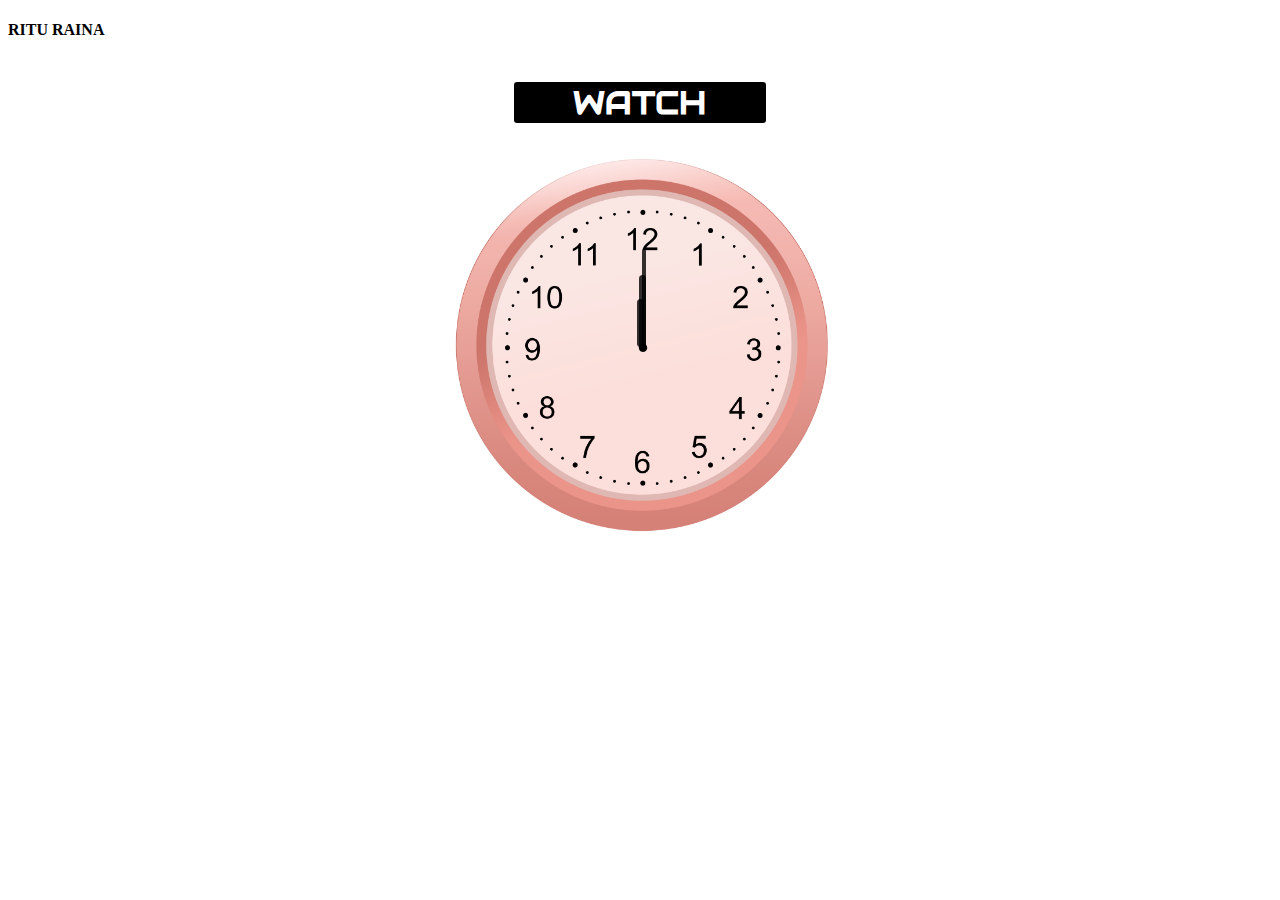
<file: index.html>
<!DOCTYPE html>
<html lang="en">
<head>
  <meta charset="UTF-8">
  <meta http-equiv="X-UA-Compatible" content="IE=edge">
  <meta name="viewport" content="width=device-width, initial-scale=1.0">
  <link rel="stylesheet" href="watch.css">
  <link rel="stylesheet" href="https://fonts.googleapis.com/css?family=Audiowide">
  <script src="watch.js"></script>
  <title>Watch</title>
  
</head>
<body>
  <header class="header">
    
    <nav class="navbar">     
         <h4>RITU RAINA</h4>    
      </div>
    </nav>
    <div class="clock">
      <h1 class="main_heading"> WATCH </h1>
      <div id="clockContainer">
        <div id="hour"></div>
        <div id="minute"></div>
        <div id="sec"></div>
    </div>
       
    </div>
    
 
</body>
</html>
</file>
<file: watch.css>
.main_heading{
    text-align: center;
    font-family: cursive;
    font-family: "Audiowide", sans-serif;
    background-color: black;
    color: white;
    width: 20%;
    border-radius: 3PX;
    margin-bottom: 0;
}
/* H4{
    background-color: black;
    color: white; */

#clockContainer{  
    position: relative;
    margin: auto;
    height: 34vw;
    width: 34vw; 
    background: url(clock1.png)no-repeat;
    background-size: 100%;
}
.clock{
    display: flex;
    flex-direction: column;
    align-items: center;
    justify-content: center;
   /* border: 5px solid blueviolet; */
    
}
.navbar a{
    text-decoration: none;
}

#hour, #minute, #sec{
    position: absolute;
    background: black;
    border-radius: 10px; 
    transform-origin: bottom;
}
#hour{
    width: 1.8%;
    height: 11%;
    top: 40.5%;
    left: 49.20%;
    opacity: 0.8;
    /* display: none;  */
}
#minute{
    width: 1.6%;
    height: 17%;
    top: 35%;
    left: 49.8%;
    opacity: 0.8;
    /* display: none;  */
}
#sec{
    width: 1%;
    height: 23%;
    top: 29%;
    left: 50.35%;
    opacity: 0.8; 
    /* display: none; */
}
</file>
